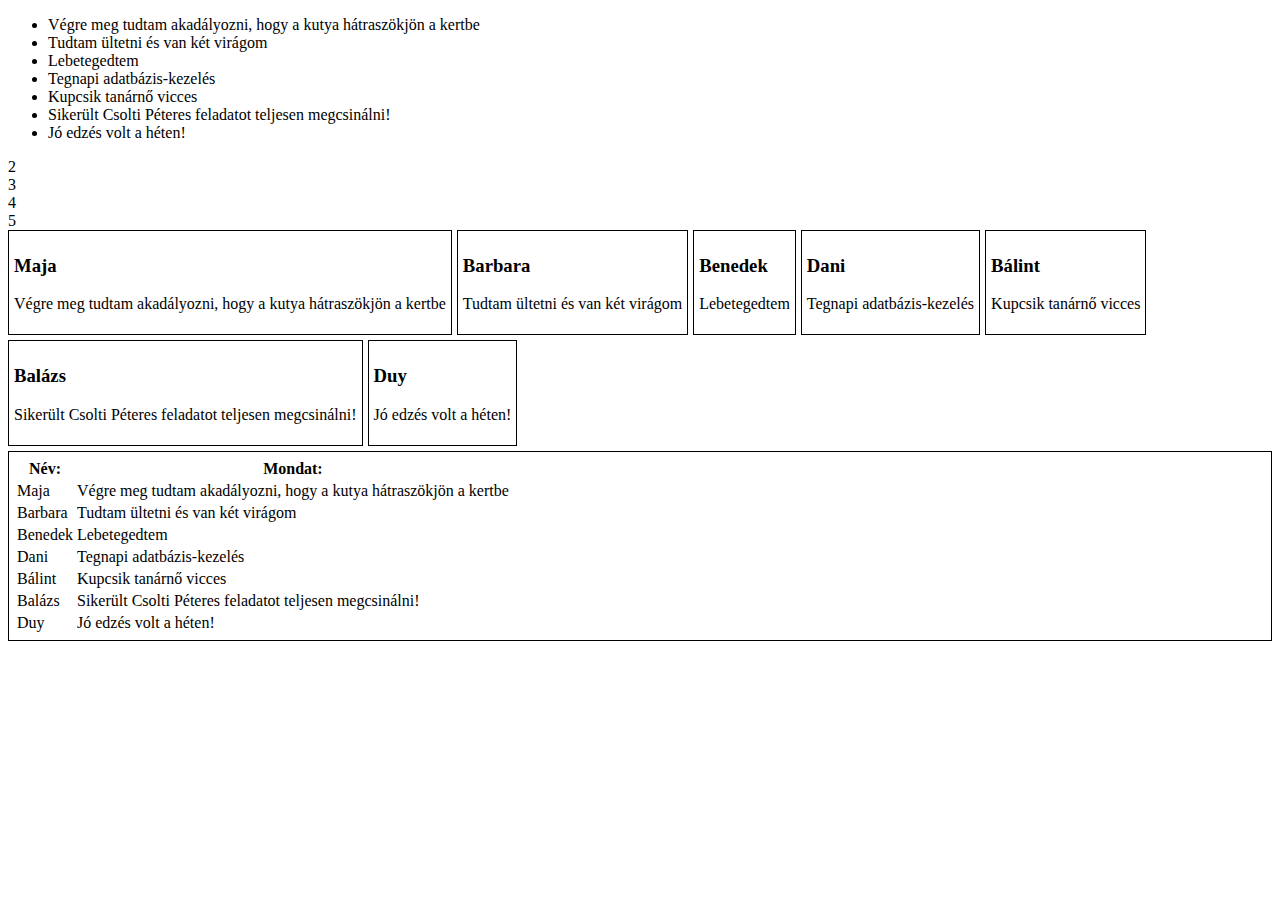
<file: index.html>
<!DOCTYPE html>
<html lang="en">
<head>
    <meta charset="UTF-8">
    <meta http-equiv="X-UA-Compatible" content="IE=edge">
    <meta name="viewport" content="width=device-width, initial-scale=1.0">
    <script src="main.js"></script>
    <link rel="stylesheet" href="style.css">
    <title>Document</title>
</head>
<body>
    <article id="tartalom">1</article>
    <article class="nev">2</article>
    <article class="nev">3</article>
    <article>4</article>
    <article>5</article>
    <section></section>
    <div id="tablazat"></div>
</body>
</html>
</file>
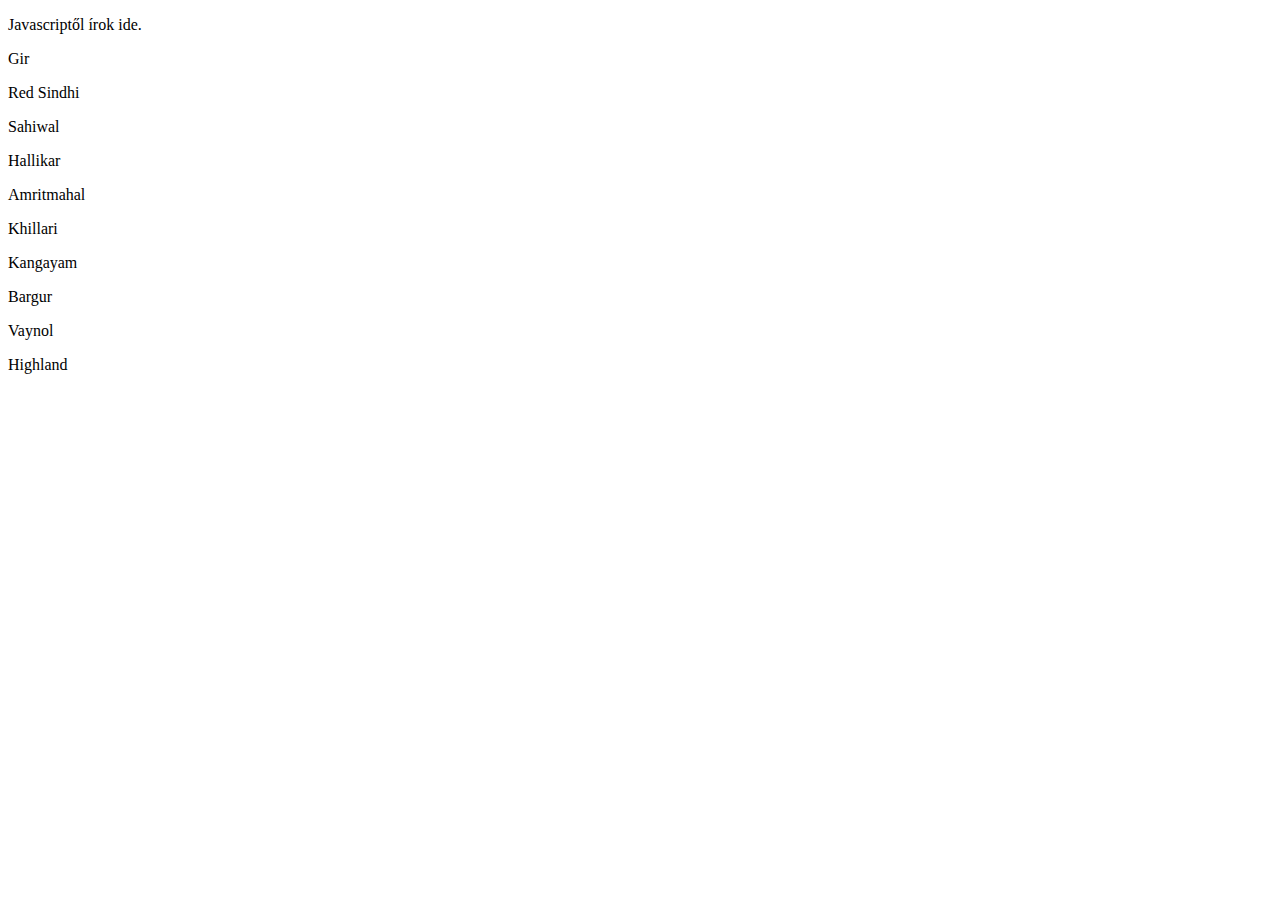
<file: 0222/index.html>
<!DOCTYPE html>
<html lang="en">
<head>
    <meta charset="UTF-8">
    <meta http-equiv="X-UA-Compatible" content="IE=edge">
    <meta name="viewport" content="width=device-width, initial-scale=1.0">
    <script src="main.js"></script>
    <title>Document</title>
</head>
<body>
    <div id="tartalom">

    </div>
</body>
</html>
</file>
<file: style.css>
*{
    box-sizing: border-box;
}

section{
    display: flex;
    flex-direction: row;
    flex-wrap: wrap;
    gap: 5px;
    margin-bottom: 5px;
}

div{
    padding: 5px;
    flex: 0 0 calc(25% -5px);
    border: 1px solid black;
}

@media screen and (max-width: 400px){
    div{
        flex: 0 0 calc(50% - 5px);
    }
}
</file>
